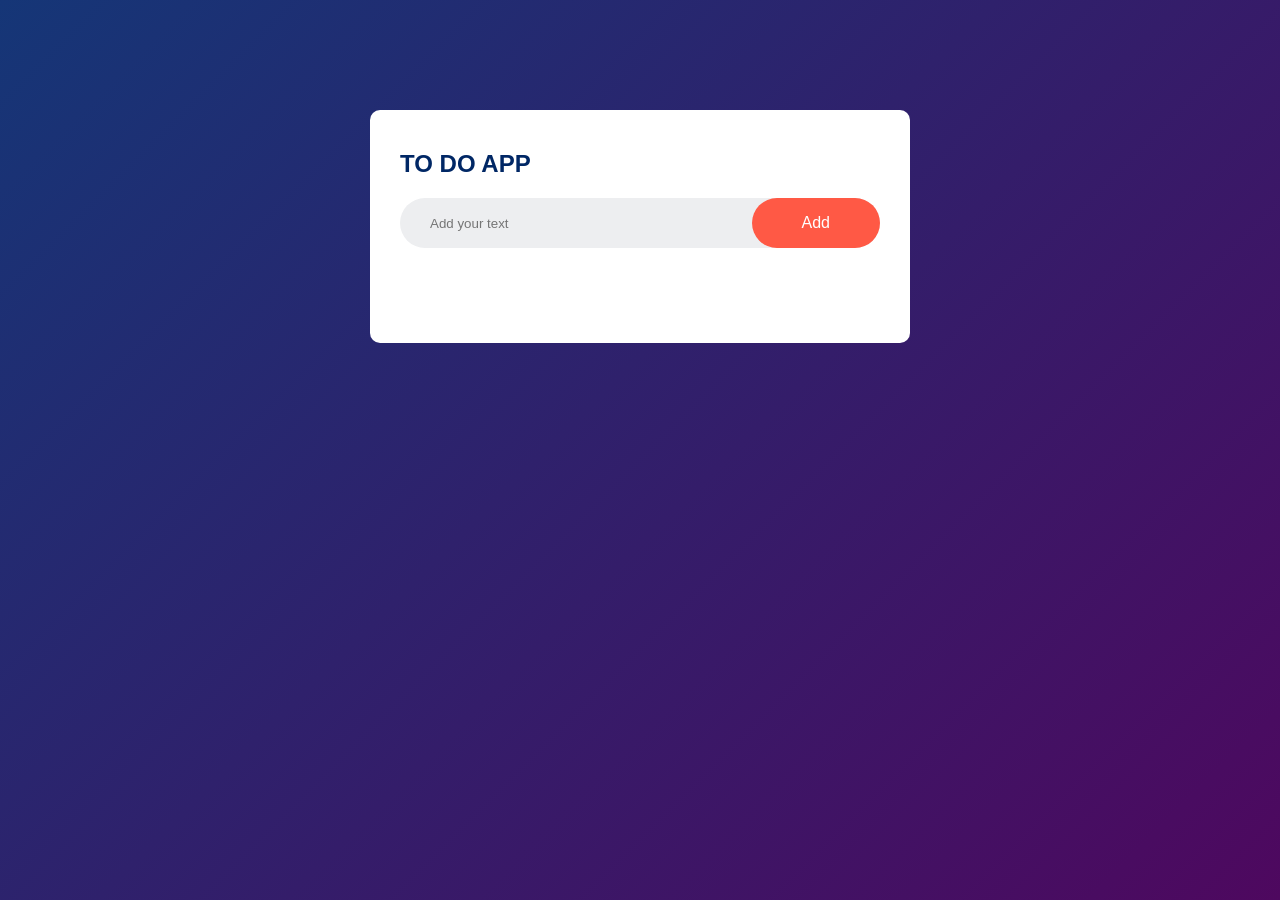
<file: index.html>
<!DOCTYPE html>
<html lang="en">

<head>
    <meta charset="UTF-8">
    <meta name="viewport" content="width=device-width, initial-scale=1.0">
    <title>TO-DO APP</title>
    <link rel="stylesheet" href="to_do.css">
</head>

<body>
    <div class="container">
        <div class="todo-app">
            <h2> TO DO APP </h2>
            <div class="row">
                <input type="text" id="input_box" placeholder="Add your text">
                <button onclick="addTask()">Add</button>
            </div>
            <ul id="list_container">

            </ul>
        </div>
    </div>
    <script src="to_do.js"></script>
</body>

</html>
</file>
<file: to_do.css>
*{
    margin:0;
    padding: 0;
    font-family: 'Poppins', sans-serif;
    box-sizing: border-box;
}
.container{
    width: 100%;
    min-height: 100vh;
    background: linear-gradient(135deg, #153677,#4e085f);
    padding: 10px;
}
.todo-app{
    width:100%;
    max-width: 540px;
    background: #fff;
    margin: 100px auto 20px;
    padding: 40px 30px 70px;
    border-radius: 10px;
}
.todo-app h2{
    color:#002765;
    display:flex;
    align-items: center;
    margin-bottom: 20px;
}
.row{
    display: flex;
    align-items: center;
    justify-content: space-between;
    background:#edeef0;
    border-radius: 30px;
    padding-left:20px;
    margin-bottom: 25px;
}
input{
    flex:1;
    border: none;
    outline: none;
    background-color: transparent;
    padding:10px;
    font-weight: 14px;
}
button{
    border:none;
    outline: none;
    padding:16px 50px;
    background: #ff5945;
    color:#fff;
    font-size:16px;
    cursor:pointer;
    border-radius: 40px;
}
ul li{
    list-style:none;
    font-size: 17px;
    padding: 12px 8px 12px 50px;
    user-select:none;
    cursor:pointer;
    position: relative;
}
ul li span{
    position: absolute;
    right: 0;
    top: 5px;
    width: 40px;
    height: 40px;
    font-size: 22px;
    color: #555;
    line-height: 40px;
    text-align: center;
    border-radius: 50%;
}
ul li span:hover{
     background:#edeef0;
}
.line{
    text-decoration: line-through;
}
</file>
